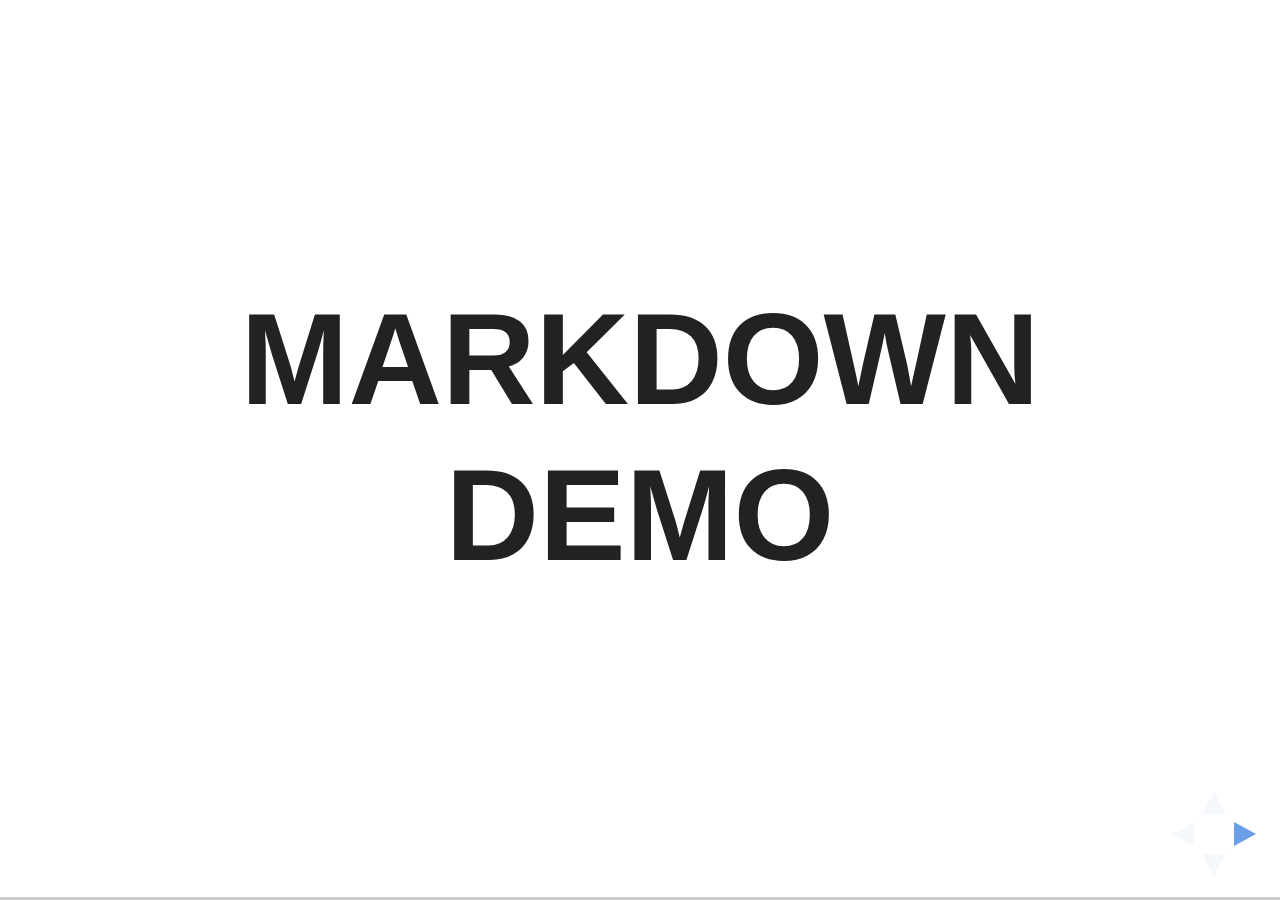
<file: plugin/markdown/example.html>
<!doctype html>
<html lang="en">

	<head>
		<meta charset="utf-8">

		<title>reveal.js - Markdown Demo</title>

		<link rel="stylesheet" href="../../css/reveal.css">
		<link rel="stylesheet" href="../../css/theme/white.css" id="theme">

        <link rel="stylesheet" href="../../lib/css/zenburn.css">
	</head>

	<body>

		<div class="reveal">

			<div class="slides">

                <!-- Use external markdown resource, separate slides by three newlines; vertical slides by two newlines -->
                <section data-markdown="example.md" data-separator="^\n\n\n" data-separator-vertical="^\n\n"></section>

                <!-- Slides are separated by three dashes (quick 'n dirty regular expression) -->
                <section data-markdown data-separator="---">
                    <script type="text/template">
                        ## Demo 1
                        Slide 1
                        ---
                        ## Demo 1
                        Slide 2
                        ---
                        ## Demo 1
                        Slide 3
                    </script>
                </section>

                <!-- Slides are separated by newline + three dashes + newline, vertical slides identical but two dashes -->
                <section data-markdown data-separator="^\n---\n$" data-separator-vertical="^\n--\n$">
                    <script type="text/template">
                        ## Demo 2
                        Slide 1.1

                        --

                        ## Demo 2
                        Slide 1.2

                        ---

                        ## Demo 2
                        Slide 2
                    </script>
                </section>

                <!-- No "extra" slides, since there are no separators defined (so they'll become horizontal rulers) -->
                <section data-markdown>
                    <script type="text/template">
                        A

                        ---

                        B

                        ---

                        C
                    </script>
                </section>

                <!-- Slide attributes -->
                <section data-markdown>
                    <script type="text/template">
                        <!-- .slide: data-background="#000000" -->
                        ## Slide attributes
                    </script>
                </section>

                <!-- Element attributes -->
                <section data-markdown>
                    <script type="text/template">
                        ## Element attributes
                        - Item 1 <!-- .element: class="fragment" data-fragment-index="2" -->
                        - Item 2 <!-- .element: class="fragment" data-fragment-index="1" -->
                    </script>
                </section>

                <!-- Code -->
                <section data-markdown>
                    <script type="text/template">
                        ```php
                        public function foo()
                        {
                            $foo = array(
                                'bar' => 'bar'
                            )
                        }
                        ```
                    </script>
                </section>

            </div>
		</div>

		<script src="../../lib/js/head.min.js"></script>
		<script src="../../js/reveal.js"></script>

		<script>

			Reveal.initialize({
				controls: true,
				progress: true,
				history: true,
				center: true,

				// Optional libraries used to extend on reveal.js
				dependencies: [
					{ src: '../../lib/js/classList.js', condition: function() { return !document.body.classList; } },
					{ src: 'marked.js', condition: function() { return !!document.querySelector( '[data-markdown]' ); } },
                    { src: 'markdown.js', condition: function() { return !!document.querySelector( '[data-markdown]' ); } },
                    { src: '../highlight/highlight.js', async: true, callback: function() { hljs.initHighlightingOnLoad(); } },
					{ src: '../notes/notes.js' }
				]
			});

		</script>

	</body>
</html>
</file>
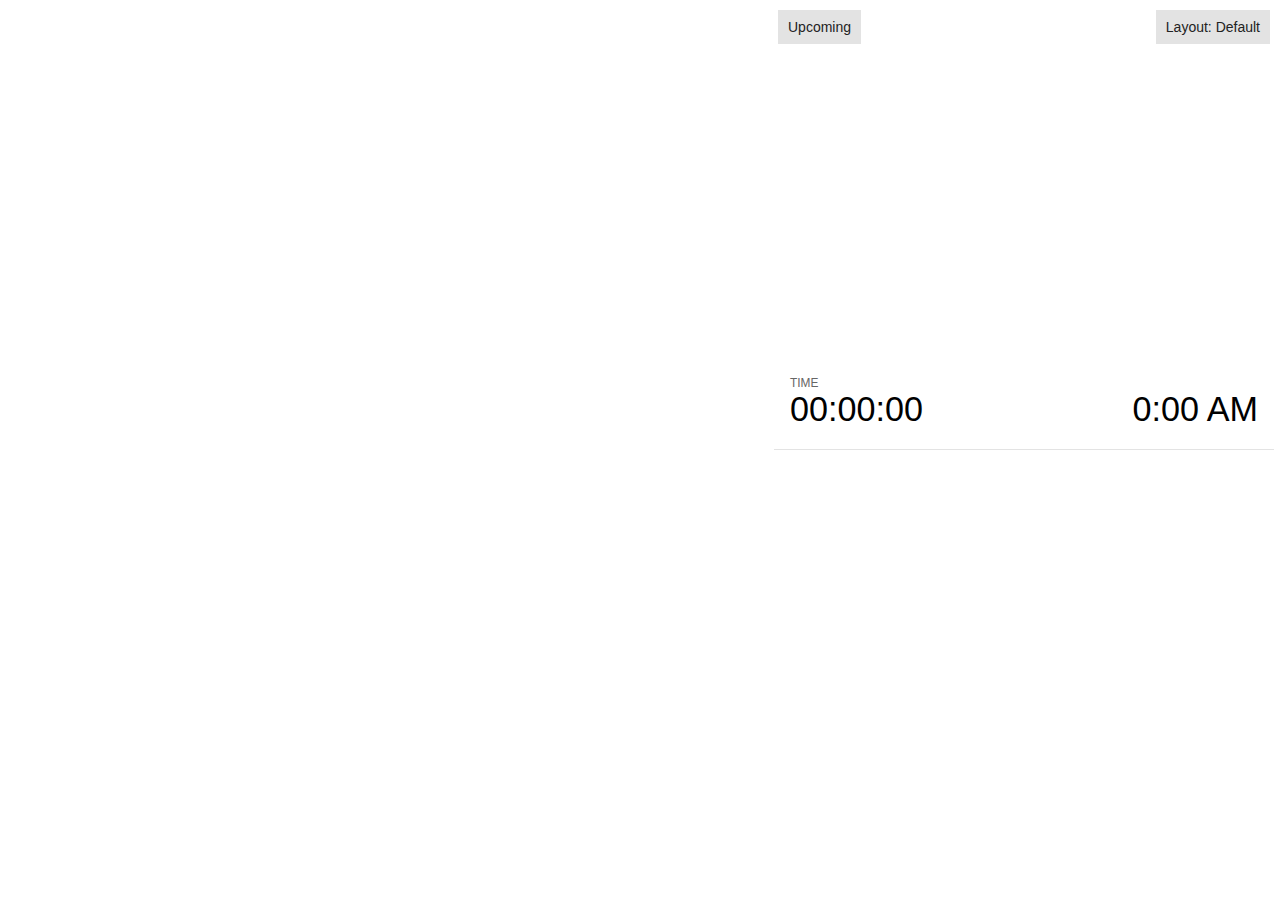
<file: plugin/notes/notes.html>
<!doctype html>
<html lang="en">
	<head>
		<meta charset="utf-8">

		<title>reveal.js - Slide Notes</title>

		<style>
			body {
				font-family: Helvetica;
				font-size: 18px;
			}

			#current-slide,
			#upcoming-slide,
			#speaker-controls {
				padding: 6px;
				box-sizing: border-box;
				-moz-box-sizing: border-box;
			}

			#current-slide iframe,
			#upcoming-slide iframe {
				width: 100%;
				height: 100%;
				border: 1px solid #ddd;
			}

			#current-slide .label,
			#upcoming-slide .label {
				position: absolute;
				top: 10px;
				left: 10px;
				z-index: 2;
			}

			.overlay-element {
				height: 34px;
				line-height: 34px;
				padding: 0 10px;
				text-shadow: none;
				background: rgba( 220, 220, 220, 0.8 );
				color: #222;
				font-size: 14px;
			}

			.overlay-element.interactive:hover {
				background: rgba( 220, 220, 220, 1 );
			}

			#current-slide {
				position: absolute;
				width: 60%;
				height: 100%;
				top: 0;
				left: 0;
				padding-right: 0;
			}

			#upcoming-slide {
				position: absolute;
				width: 40%;
				height: 40%;
				right: 0;
				top: 0;
			}

			/* Speaker controls */
			#speaker-controls {
				position: absolute;
				top: 40%;
				right: 0;
				width: 40%;
				height: 60%;
				overflow: auto;
				font-size: 18px;
			}

				.speaker-controls-time.hidden,
				.speaker-controls-notes.hidden {
					display: none;
				}

				.speaker-controls-time .label,
				.speaker-controls-pace .label,
				.speaker-controls-notes .label {
					text-transform: uppercase;
					font-weight: normal;
					font-size: 0.66em;
					color: #666;
					margin: 0;
				}

				.speaker-controls-time, .speaker-controls-pace {
					border-bottom: 1px solid rgba( 200, 200, 200, 0.5 );
					margin-bottom: 10px;
					padding: 10px 16px;
					padding-bottom: 20px;
					cursor: pointer;
				}

				.speaker-controls-time .reset-button {
					opacity: 0;
					float: right;
					color: #666;
					text-decoration: none;
				}
				.speaker-controls-time:hover .reset-button {
					opacity: 1;
				}

				.speaker-controls-time .timer,
				.speaker-controls-time .clock {
					width: 50%;
				}

				.speaker-controls-time .timer,
				.speaker-controls-time .clock,
				.speaker-controls-time .pacing .hours-value,
				.speaker-controls-time .pacing .minutes-value,
				.speaker-controls-time .pacing .seconds-value {
					font-size: 1.9em;
				}

				.speaker-controls-time .timer {
					float: left;
				}

				.speaker-controls-time .clock {
					float: right;
					text-align: right;
				}

				.speaker-controls-time span.mute {
					opacity: 0.3;
				}

				.speaker-controls-time .pacing-title {
					margin-top: 5px;
				}

				.speaker-controls-time .pacing.ahead {
					color: blue;
				}

				.speaker-controls-time .pacing.on-track {
					color: green;
				}

				.speaker-controls-time .pacing.behind {
					color: red;
				}

				.speaker-controls-notes {
					padding: 10px 16px;
				}

				.speaker-controls-notes .value {
					margin-top: 5px;
					line-height: 1.4;
					font-size: 1.2em;
				}

			/* Layout selector */
			#speaker-layout {
				position: absolute;
				top: 10px;
				right: 10px;
				color: #222;
				z-index: 10;
			}
				#speaker-layout select {
					position: absolute;
					width: 100%;
					height: 100%;
					top: 0;
					left: 0;
					border: 0;
					box-shadow: 0;
					cursor: pointer;
					opacity: 0;

					font-size: 1em;
					background-color: transparent;

					-moz-appearance: none;
					-webkit-appearance: none;
					-webkit-tap-highlight-color: rgba(0, 0, 0, 0);
				}

				#speaker-layout select:focus {
					outline: none;
					box-shadow: none;
				}

			.clear {
				clear: both;
			}

			/* Speaker layout: Wide */
			body[data-speaker-layout="wide"] #current-slide,
			body[data-speaker-layout="wide"] #upcoming-slide {
				width: 50%;
				height: 45%;
				padding: 6px;
			}

			body[data-speaker-layout="wide"] #current-slide {
				top: 0;
				left: 0;
			}

			body[data-speaker-layout="wide"] #upcoming-slide {
				top: 0;
				left: 50%;
			}

			body[data-speaker-layout="wide"] #speaker-controls {
				top: 45%;
				left: 0;
				width: 100%;
				height: 50%;
				font-size: 1.25em;
			}

			/* Speaker layout: Tall */
			body[data-speaker-layout="tall"] #current-slide,
			body[data-speaker-layout="tall"] #upcoming-slide {
				width: 45%;
				height: 50%;
				padding: 6px;
			}

			body[data-speaker-layout="tall"] #current-slide {
				top: 0;
				left: 0;
			}

			body[data-speaker-layout="tall"] #upcoming-slide {
				top: 50%;
				left: 0;
			}

			body[data-speaker-layout="tall"] #speaker-controls {
				padding-top: 40px;
				top: 0;
				left: 45%;
				width: 55%;
				height: 100%;
				font-size: 1.25em;
			}

			/* Speaker layout: Notes only */
			body[data-speaker-layout="notes-only"] #current-slide,
			body[data-speaker-layout="notes-only"] #upcoming-slide {
				display: none;
			}

			body[data-speaker-layout="notes-only"] #speaker-controls {
				padding-top: 40px;
				top: 0;
				left: 0;
				width: 100%;
				height: 100%;
				font-size: 1.25em;
			}

			@media screen and (max-width: 1080px) {
				body[data-speaker-layout="default"] #speaker-controls {
					font-size: 16px;
				}
			}

			@media screen and (max-width: 900px) {
				body[data-speaker-layout="default"] #speaker-controls {
					font-size: 14px;
				}
			}

			@media screen and (max-width: 800px) {
				body[data-speaker-layout="default"] #speaker-controls {
					font-size: 12px;
				}
			}

		</style>
	</head>

	<body>

		<div id="current-slide"></div>
		<div id="upcoming-slide"><span class="overlay-element label">Upcoming</span></div>
		<div id="speaker-controls">
			<div class="speaker-controls-time">
				<h4 class="label">Time <span class="reset-button">Click to Reset</span></h4>
				<div class="clock">
					<span class="clock-value">0:00 AM</span>
				</div>
				<div class="timer">
					<span class="hours-value">00</span><span class="minutes-value">:00</span><span class="seconds-value">:00</span>
				</div>
				<div class="clear"></div>

				<h4 class="label pacing-title" style="display: none">Pacing – Time to finish current slide</h4>
				<div class="pacing" style="display: none">
					<span class="hours-value">00</span><span class="minutes-value">:00</span><span class="seconds-value">:00</span>
				</div>
			</div>

			<div class="speaker-controls-notes hidden">
				<h4 class="label">Notes</h4>
				<div class="value"></div>
			</div>
		</div>
		<div id="speaker-layout" class="overlay-element interactive">
			<span class="speaker-layout-label"></span>
			<select class="speaker-layout-dropdown"></select>
		</div>

		<script src="../../plugin/markdown/marked.js"></script>
		<script>

			(function() {

				var notes,
					notesValue,
					currentState,
					currentSlide,
					upcomingSlide,
					layoutLabel,
					layoutDropdown,
					connected = false;

				var SPEAKER_LAYOUTS = {
					'default': 'Default',
					'wide': 'Wide',
					'tall': 'Tall',
					'notes-only': 'Notes only'
				};

				setupLayout();

				window.addEventListener( 'message', function( event ) {

					var data = JSON.parse( event.data );

					// The overview mode is only useful to the reveal.js instance
					// where navigation occurs so we don't sync it
					if( data.state ) delete data.state.overview;

					// Messages sent by the notes plugin inside of the main window
					if( data && data.namespace === 'reveal-notes' ) {
						if( data.type === 'connect' ) {
							handleConnectMessage( data );
						}
						else if( data.type === 'state' ) {
							handleStateMessage( data );
						}
					}
					// Messages sent by the reveal.js inside of the current slide preview
					else if( data && data.namespace === 'reveal' ) {
						if( /ready/.test( data.eventName ) ) {
							// Send a message back to notify that the handshake is complete
							window.opener.postMessage( JSON.stringify({ namespace: 'reveal-notes', type: 'connected'} ), '*' );
						}
						else if( /slidechanged|fragmentshown|fragmenthidden|paused|resumed/.test( data.eventName ) && currentState !== JSON.stringify( data.state ) ) {

							window.opener.postMessage( JSON.stringify({ method: 'setState', args: [ data.state ]} ), '*' );

						}
					}

				} );

				/**
				 * Called when the main window is trying to establish a
				 * connection.
				 */
				function handleConnectMessage( data ) {

					if( connected === false ) {
						connected = true;

						setupIframes( data );
						setupKeyboard();
						setupNotes();
						setupTimer();
					}

				}

				/**
				 * Called when the main window sends an updated state.
				 */
				function handleStateMessage( data ) {

					// Store the most recently set state to avoid circular loops
					// applying the same state
					currentState = JSON.stringify( data.state );

					// No need for updating the notes in case of fragment changes
					if ( data.notes ) {
						notes.classList.remove( 'hidden' );
						notesValue.style.whiteSpace = data.whitespace;
						if( data.markdown ) {
							notesValue.innerHTML = marked( data.notes );
						}
						else {
							notesValue.innerHTML = data.notes;
						}
					}
					else {
						notes.classList.add( 'hidden' );
					}

					// Update the note slides
					currentSlide.contentWindow.postMessage( JSON.stringify({ method: 'setState', args: [ data.state ] }), '*' );
					upcomingSlide.contentWindow.postMessage( JSON.stringify({ method: 'setState', args: [ data.state ] }), '*' );
					upcomingSlide.contentWindow.postMessage( JSON.stringify({ method: 'next' }), '*' );

				}

				// Limit to max one state update per X ms
				handleStateMessage = debounce( handleStateMessage, 200 );

				/**
				 * Forward keyboard events to the current slide window.
				 * This enables keyboard events to work even if focus
				 * isn't set on the current slide iframe.
				 */
				function setupKeyboard() {

					document.addEventListener( 'keydown', function( event ) {
						currentSlide.contentWindow.postMessage( JSON.stringify({ method: 'triggerKey', args: [ event.keyCode ] }), '*' );
					} );

				}

				/**
				 * Creates the preview iframes.
				 */
				function setupIframes( data ) {

					var params = [
						'receiver',
						'progress=false',
						'history=false',
						'transition=none',
						'autoSlide=0',
						'backgroundTransition=none'
					].join( '&' );

					var urlSeparator = /\?/.test(data.url) ? '&' : '?';
					var hash = '#/' + data.state.indexh + '/' + data.state.indexv;
					var currentURL = data.url + urlSeparator + params + '&postMessageEvents=true' + hash;
					var upcomingURL = data.url + urlSeparator + params + '&controls=false' + hash;

					currentSlide = document.createElement( 'iframe' );
					currentSlide.setAttribute( 'width', 1280 );
					currentSlide.setAttribute( 'height', 1024 );
					currentSlide.setAttribute( 'src', currentURL );
					document.querySelector( '#current-slide' ).appendChild( currentSlide );

					upcomingSlide = document.createElement( 'iframe' );
					upcomingSlide.setAttribute( 'width', 640 );
					upcomingSlide.setAttribute( 'height', 512 );
					upcomingSlide.setAttribute( 'src', upcomingURL );
					document.querySelector( '#upcoming-slide' ).appendChild( upcomingSlide );

				}

				/**
				 * Setup the notes UI.
				 */
				function setupNotes() {

					notes = document.querySelector( '.speaker-controls-notes' );
					notesValue = document.querySelector( '.speaker-controls-notes .value' );

				}

				function getTimings() {

					var slides = Reveal.getSlides();
					var defaultTiming = Reveal.getConfig().defaultTiming;
					if (defaultTiming == null) {
						return null;
					}
					var timings = [];
					for ( var i in slides ) {
						var slide = slides[i];
						var timing = defaultTiming;
						if( slide.hasAttribute( 'data-timing' )) {
							var t = slide.getAttribute( 'data-timing' );
							timing = parseInt(t);
							if( isNaN(timing) ) {
								console.warn("Could not parse timing '" + t + "' of slide " + i + "; using default of " + defaultTiming);
								timing = defaultTiming;
							}
						}
						timings.push(timing);
					}
					return timings;

				}

				/**
				 * Return the number of seconds allocated for presenting
				 * all slides up to and including this one.
				 */
				function getTimeAllocated(timings) {

					var slides = Reveal.getSlides();
					var allocated = 0;
					var currentSlide = Reveal.getSlidePastCount();
					for (var i in slides.slice(0, currentSlide + 1)) {
						allocated += timings[i];
					}
					return allocated;

				}

				/**
				 * Create the timer and clock and start updating them
				 * at an interval.
				 */
				function setupTimer() {

					var start = new Date(),
					timeEl = document.querySelector( '.speaker-controls-time' ),
					clockEl = timeEl.querySelector( '.clock-value' ),
					hoursEl = timeEl.querySelector( '.hours-value' ),
					minutesEl = timeEl.querySelector( '.minutes-value' ),
					secondsEl = timeEl.querySelector( '.seconds-value' ),
					pacingTitleEl = timeEl.querySelector( '.pacing-title' ),
					pacingEl = timeEl.querySelector( '.pacing' ),
					pacingHoursEl = pacingEl.querySelector( '.hours-value' ),
					pacingMinutesEl = pacingEl.querySelector( '.minutes-value' ),
					pacingSecondsEl = pacingEl.querySelector( '.seconds-value' );

					var timings = getTimings();
					if (timings !== null) {
						pacingTitleEl.style.removeProperty('display');
						pacingEl.style.removeProperty('display');
					}

					function _displayTime( hrEl, minEl, secEl, time) {

						var sign = Math.sign(time) == -1 ? "-" : "";
						time = Math.abs(Math.round(time / 1000));
						var seconds = time % 60;
						var minutes = Math.floor( time / 60 ) % 60 ;
						var hours = Math.floor( time / ( 60 * 60 )) ;
						hrEl.innerHTML = sign + zeroPadInteger( hours );
						if (hours == 0) {
							hrEl.classList.add( 'mute' );
						}
						else {
							hrEl.classList.remove( 'mute' );
						}
						minEl.innerHTML = ':' + zeroPadInteger( minutes );
						if (hours == 0 && minutes == 0) {
							minEl.classList.add( 'mute' );
						}
						else {
							minEl.classList.remove( 'mute' );
						}
						secEl.innerHTML = ':' + zeroPadInteger( seconds );
					}

					function _updateTimer() {

						var diff, hours, minutes, seconds,
						now = new Date();

						diff = now.getTime() - start.getTime();

						clockEl.innerHTML = now.toLocaleTimeString( 'en-US', { hour12: true, hour: '2-digit', minute:'2-digit' } );
						_displayTime( hoursEl, minutesEl, secondsEl, diff );
						if (timings !== null) {
							_updatePacing(diff);
						}

					}

					function _updatePacing(diff) {

						var slideEndTiming = getTimeAllocated(timings) * 1000;
						var currentSlide = Reveal.getSlidePastCount();
						var currentSlideTiming = timings[currentSlide] * 1000;
						var timeLeftCurrentSlide = slideEndTiming - diff;
						if (timeLeftCurrentSlide < 0) {
							pacingEl.className = 'pacing behind';
						}
						else if (timeLeftCurrentSlide < currentSlideTiming) {
							pacingEl.className = 'pacing on-track';
						}
						else {
							pacingEl.className = 'pacing ahead';
						}
						_displayTime( pacingHoursEl, pacingMinutesEl, pacingSecondsEl, timeLeftCurrentSlide );

					}

					// Update once directly
					_updateTimer();

					// Then update every second
					setInterval( _updateTimer, 1000 );

					function _resetTimer() {

						if (timings == null) {
							start = new Date();
						}
						else {
							// Reset timer to beginning of current slide
							var slideEndTiming = getTimeAllocated(timings) * 1000;
							var currentSlide = Reveal.getSlidePastCount();
							var currentSlideTiming = timings[currentSlide] * 1000;
							var previousSlidesTiming = slideEndTiming - currentSlideTiming;
							var now = new Date();
							start = new Date(now.getTime() - previousSlidesTiming);
						}
						_updateTimer();

					}

					timeEl.addEventListener( 'click', function() {
						_resetTimer();
						return false;
					} );

				}

				/**
				 * Sets up the speaker view layout and layout selector.
				 */
				function setupLayout() {

					layoutDropdown = document.querySelector( '.speaker-layout-dropdown' );
					layoutLabel = document.querySelector( '.speaker-layout-label' );

					// Render the list of available layouts
					for( var id in SPEAKER_LAYOUTS ) {
						var option = document.createElement( 'option' );
						option.setAttribute( 'value', id );
						option.textContent = SPEAKER_LAYOUTS[ id ];
						layoutDropdown.appendChild( option );
					}

					// Monitor the dropdown for changes
					layoutDropdown.addEventListener( 'change', function( event ) {

						setLayout( layoutDropdown.value );

					}, false );

					// Restore any currently persisted layout
					setLayout( getLayout() );

				}

				/**
				 * Sets a new speaker view layout. The layout is persisted
				 * in local storage.
				 */
				function setLayout( value ) {

					var title = SPEAKER_LAYOUTS[ value ];

					layoutLabel.innerHTML = 'Layout' + ( title ? ( ': ' + title ) : '' );
					layoutDropdown.value = value;

					document.body.setAttribute( 'data-speaker-layout', value );

					// Persist locally
					if( window.localStorage ) {
						window.localStorage.setItem( 'reveal-speaker-layout', value );
					}

				}

				/**
				 * Returns the ID of the most recently set speaker layout
				 * or our default layout if none has been set.
				 */
				function getLayout() {

					if( window.localStorage ) {
						var layout = window.localStorage.getItem( 'reveal-speaker-layout' );
						if( layout ) {
							return layout;
						}
					}

					// Default to the first record in the layouts hash
					for( var id in SPEAKER_LAYOUTS ) {
						return id;
					}

				}

				function zeroPadInteger( num ) {

					var str = '00' + parseInt( num );
					return str.substring( str.length - 2 );

				}

				/**
				 * Limits the frequency at which a function can be called.
				 */
				function debounce( fn, ms ) {

					var lastTime = 0,
						timeout;

					return function() {

						var args = arguments;
						var context = this;

						clearTimeout( timeout );

						var timeSinceLastCall = Date.now() - lastTime;
						if( timeSinceLastCall > ms ) {
							fn.apply( context, args );
							lastTime = Date.now();
						}
						else {
							timeout = setTimeout( function() {
								fn.apply( context, args );
								lastTime = Date.now();
							}, ms - timeSinceLastCall );
						}

					}

				}

			})();

		</script>
	</body>
</html>
</file>
<file: css/theme/white.css>
/**
 * White theme for reveal.js. This is the opposite of the 'black' theme.
 *
 * By Hakim El Hattab, http://hakim.se
 */
@import url(../../lib/font/source-sans-pro/source-sans-pro.css);
section.has-dark-background, section.has-dark-background h1, section.has-dark-background h2, section.has-dark-background h3, section.has-dark-background h4, section.has-dark-background h5, section.has-dark-background h6 {
  color: #fff; }

/*********************************************
 * GLOBAL STYLES
 *********************************************/
body {
  background: #fff;
  background-color: #fff; }

.reveal {
  font-family: "Source Sans Pro", Helvetica, sans-serif;
  font-size: 42px;
  font-weight: normal;
  color: #222; }

::selection {
  color: #fff;
  background: #98bdef;
  text-shadow: none; }

::-moz-selection {
  color: #fff;
  background: #98bdef;
  text-shadow: none; }

.reveal .slides > section,
.reveal .slides > section > section {
  line-height: 1.3;
  font-weight: inherit; }

/*********************************************
 * HEADERS
 *********************************************/
.reveal h1,
.reveal h2,
.reveal h3,
.reveal h4,
.reveal h5,
.reveal h6 {
  margin: 0 0 20px 0;
  color: #222;
  font-family: "HOKKORI", Helvetica, sans-serif;
  font-weight: 600;
  line-height: 1.2;
  letter-spacing: normal;
  text-transform: uppercase;
  text-shadow: none;
  word-wrap: break-word; }

.reveal h1 {
  font-size: 2.5em; }

.reveal h2 {
  font-size: 1.6em; }

.reveal h3 {
  font-size: 1.3em; }

.reveal h4 {
  font-size: 1em; }

.reveal h1 {
  text-shadow: none; }

/*********************************************
 * OTHER
 *********************************************/
.reveal p {
  margin: 20px 0;
  line-height: 1.3; }

/* Ensure certain elements are never larger than the slide itself */
.reveal img,
.reveal video,
.reveal iframe {
  max-width: 95%;
  max-height: 95%; }

.reveal strong,
.reveal b {
  font-weight: bold; }

.reveal em {
  font-style: italic; }

.reveal ol,
.reveal dl,
.reveal ul {
  display: inline-block;
  text-align: left;
  margin: 0 0 0 1em; }

.reveal ol {
  list-style-type: decimal; }

.reveal ul {
  list-style-type: disc; }

.reveal ul ul {
  list-style-type: square; }

.reveal ul ul ul {
  list-style-type: circle; }

.reveal ul ul,
.reveal ul ol,
.reveal ol ol,
.reveal ol ul {
  display: block;
  margin-left: 40px; }

.reveal dt {
  font-weight: bold; }

.reveal dd {
  margin-left: 40px; }

.reveal q,
.reveal blockquote {
  quotes: none; }

.reveal blockquote {
  display: block;
  position: relative;
  width: 70%;
  margin: 20px auto;
  padding: 5px;
  font-style: italic;
  background: rgba(255, 255, 255, 0.05);
  box-shadow: 0px 0px 2px rgba(0, 0, 0, 0.2); }

.reveal blockquote p:first-child,
.reveal blockquote p:last-child {
  display: inline-block; }

.reveal q {
  font-style: italic; }

.reveal pre {
  display: block;
  position: relative;
  width: 90%;
  margin: 20px auto;
  text-align: left;
  font-size: 0.55em;
  font-family: monospace;
  line-height: 1.2em;
  word-wrap: break-word;
  box-shadow: 0px 0px 6px rgba(0, 0, 0, 0.3); }

.reveal code {
  font-family: monospace; }

.reveal pre code {
  display: block;
  padding: 5px;
  overflow: auto;
  max-height: 400px;
  word-wrap: normal; }

.reveal table {
  margin: auto;
  border-collapse: collapse;
  border-spacing: 0; }

.reveal table th {
  font-weight: bold; }

.reveal table th,
.reveal table td {
  text-align: left;
  padding: 0.2em 0.5em 0.2em 0.5em;
  border-bottom: 1px solid; }

.reveal table th[align="center"],
.reveal table td[align="center"] {
  text-align: center; }

.reveal table th[align="right"],
.reveal table td[align="right"] {
  text-align: right; }

.reveal table tbody tr:last-child th,
.reveal table tbody tr:last-child td {
  border-bottom: none; }

.reveal sup {
  vertical-align: super; }

.reveal sub {
  vertical-align: sub; }

.reveal small {
  display: inline-block;
  font-size: 0.6em;
  line-height: 1.2em;
  vertical-align: top; }

.reveal small * {
  vertical-align: top; }

/*********************************************
 * LINKS
 *********************************************/
.reveal a {
  color: #2a76dd;
  text-decoration: none;
  -webkit-transition: color .15s ease;
  -moz-transition: color .15s ease;
  transition: color .15s ease; }

.reveal a:hover {
  color: #6ca0e8;
  text-shadow: none;
  border: none; }

.reveal .roll span:after {
  color: #fff;
  background: #1a53a1; }

/*********************************************
 * IMAGES
 *********************************************/
.reveal section img {
  margin: 15px 0px;
  background: rgba(255, 255, 255, 0.12);
  border: 4px solid #222;
  box-shadow: 0 0 10px rgba(0, 0, 0, 0.15); }

.reveal section img.plain {
  border: 0;
  box-shadow: none; }

.reveal a img {
  -webkit-transition: all .15s linear;
  -moz-transition: all .15s linear;
  transition: all .15s linear; }

.reveal a:hover img {
  background: rgba(255, 255, 255, 0.2);
  border-color: #2a76dd;
  box-shadow: 0 0 20px rgba(0, 0, 0, 0.55); }

/*********************************************
 * NAVIGATION CONTROLS
 *********************************************/
.reveal .controls .navigate-left,
.reveal .controls .navigate-left.enabled {
  border-right-color: #2a76dd; }

.reveal .controls .navigate-right,
.reveal .controls .navigate-right.enabled {
  border-left-color: #2a76dd; }

.reveal .controls .navigate-up,
.reveal .controls .navigate-up.enabled {
  border-bottom-color: #2a76dd; }

.reveal .controls .navigate-down,
.reveal .controls .navigate-down.enabled {
  border-top-color: #2a76dd; }

.reveal .controls .navigate-left.enabled:hover {
  border-right-color: #6ca0e8; }

.reveal .controls .navigate-right.enabled:hover {
  border-left-color: #6ca0e8; }

.reveal .controls .navigate-up.enabled:hover {
  border-bottom-color: #6ca0e8; }

.reveal .controls .navigate-down.enabled:hover {
  border-top-color: #6ca0e8; }

/*********************************************
 * PROGRESS BAR
 *********************************************/
.reveal .progress {
  background: rgba(0, 0, 0, 0.2); }

.reveal .progress span {
  background: #2a76dd;
  -webkit-transition: width 800ms cubic-bezier(0.26, 0.86, 0.44, 0.985);
  -moz-transition: width 800ms cubic-bezier(0.26, 0.86, 0.44, 0.985);
  transition: width 800ms cubic-bezier(0.26, 0.86, 0.44, 0.985); }
</file>
<file: lib/css/zenburn.css>
/*

Zenburn style from voldmar.ru (c) Vladimir Epifanov <voldmar@voldmar.ru>
based on dark.css by Ivan Sagalaev

*/

.hljs {
  display: block;
  overflow-x: auto;
  padding: 0.5em;
  background: #3f3f3f;
  color: #dcdcdc;
}

.hljs-keyword,
.hljs-selector-tag,
.hljs-tag {
  color: #e3ceab;
}

.hljs-template-tag {
  color: #dcdcdc;
}

.hljs-number {
  color: #8cd0d3;
}

.hljs-variable,
.hljs-template-variable,
.hljs-attribute {
  color: #efdcbc;
}

.hljs-literal {
  color: #efefaf;
}

.hljs-subst {
  color: #8f8f8f;
}

.hljs-title,
.hljs-name,
.hljs-selector-id,
.hljs-selector-class,
.hljs-section,
.hljs-type {
  color: #efef8f;
}

.hljs-symbol,
.hljs-bullet,
.hljs-link {
  color: #dca3a3;
}

.hljs-deletion,
.hljs-string,
.hljs-built_in,
.hljs-builtin-name {
  color: #cc9393;
}

.hljs-addition,
.hljs-comment,
.hljs-quote,
.hljs-meta {
  color: #7f9f7f;
}


.hljs-emphasis {
  font-style: italic;
}

.hljs-strong {
  font-weight: bold;
}
</file>
